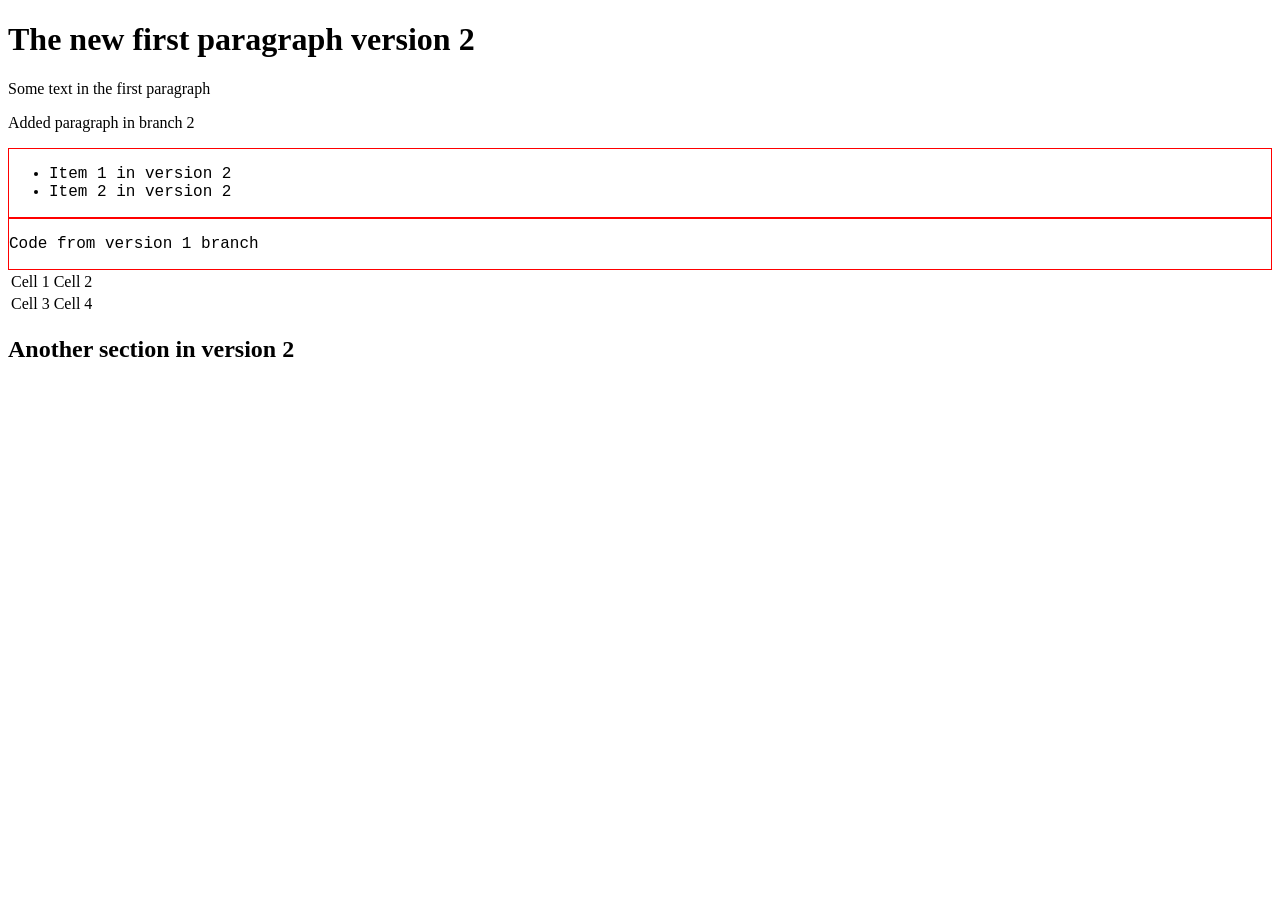
<file: index.html>
<!DOCTYPE html>
<html>
    <head>
        <title>
            Branches example
        </title>
        <link rel="stylesheet" href="style.css"/>
    </head>
<body>
    <h1>The new first paragraph version 2</h1>
    <p>Some text in the first paragraph</p>
    <p>Added paragraph in branch 2</p>
    <div><ul>
        <li>Item 1 in version 2</li>
        <li>Item 2 in version 2</li>
    </ul></div>
    <div><p>Code from version 1 branch</p></div>
    <table>
        <tr>
            <td>Cell 1</td>
            <td>Cell 2</td>
        </tr>
        <tr>
            <td>Cell 3</td>
            <td>Cell 4</td>
        </tr>
    </table>
    <h2>
        Another section in version 2
    </h2>
</body>
</html>
</file>
<file: style.css>
div {
    border: 1px solid red;
    font-family: 'Courier New', Courier, monospace;
}
</file>
